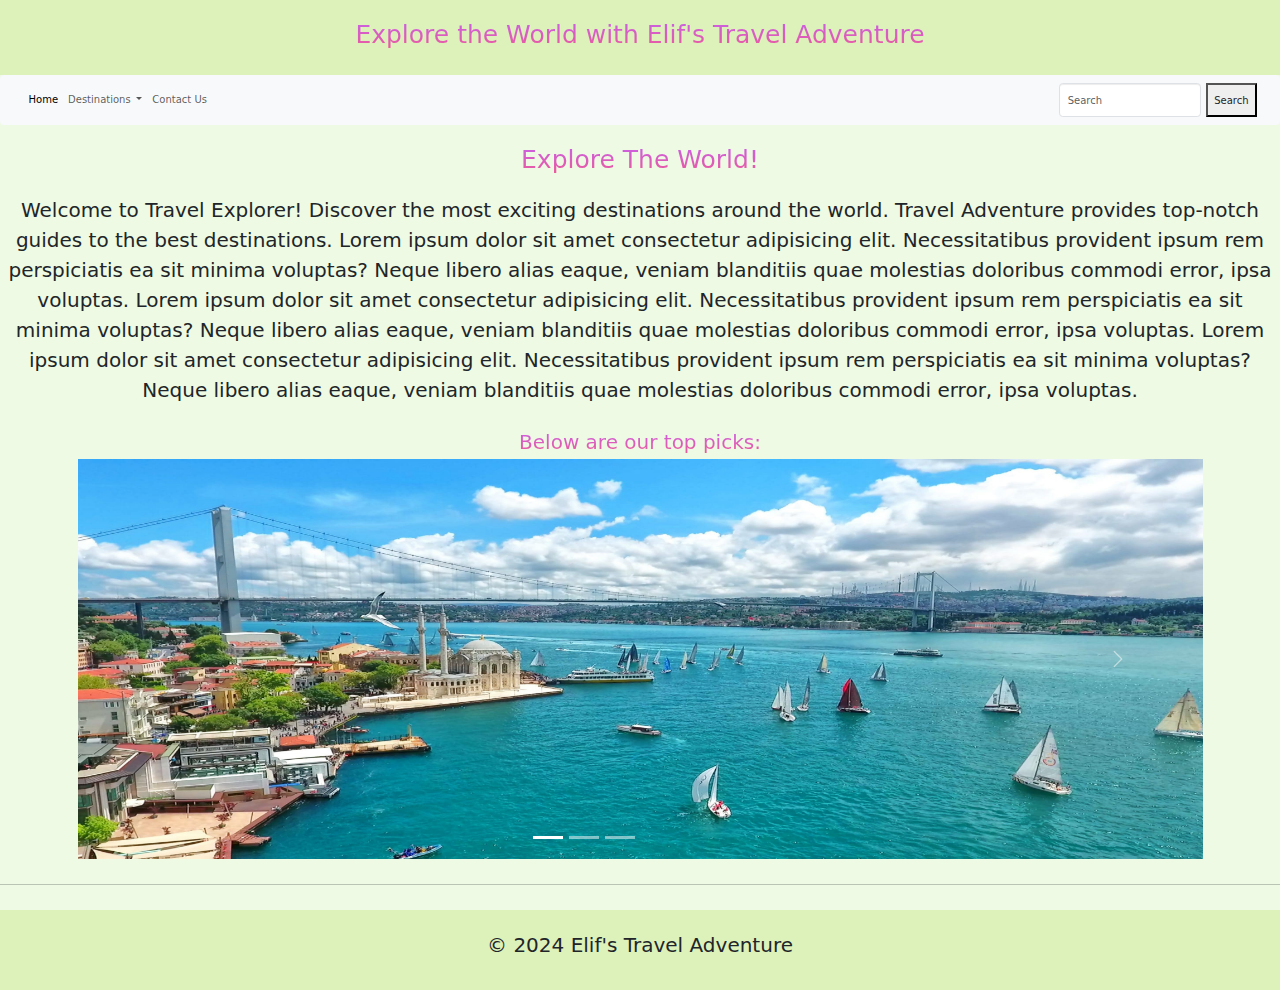
<file: pages/index.html>
<!DOCTYPE html>
<html lang="en">
<head>
    <meta charset="UTF-8">
    <meta name="viewport" content="width=device-width, initial-scale=1.0">
    <title>Elif's Travel Adventure - Home Page</title>
    <link rel="stylesheet" href="/styles/index.css">
    <link rel="stylesheet" href="https://maxcdn.bootstrapcdn.com/bootstrap/3.4.1/css/bootstrap.min.css">
    <link rel="stylesheet" href="https://cdn.jsdelivr.net/npm/bootstrap@5.0.2/dist/css/bootstrap.min.css">
    <style>
        html, body {
            margin: 0;
            height: 100%;
        }
        main {
            height: 100vh;
        }
    </style>
</head>
<body class="d-flex flex-column" style="background-color: rgb(238, 250, 227);">
  <header class="header-container">
      <h1> Explore the World with Elif's Travel Adventure </h1>
  </header>

  <nav class="navbar navbar-expand-lg bg-body-tertiary">
      <div class="container-fluid" >
          </button>
          <div class="collapse navbar-collapse" id="navbarSupportedContent">
          <ul class="navbar-nav me-auto mb-2 mb-lg-0">
              <li class="nav-item">
              <a class="nav-link active" aria-current="page" href="#">Home</a>
              </li>
              <li class="nav-item dropdown">
              <a class="nav-link dropdown-toggle" href="#" role="button" data-bs-toggle="dropdown" aria-expanded="false">
                  Destinations
              </a>
              <ul class="dropdown-menu">
                  <li><a class="dropdown-item" href="destinations.html">Destinations Page</a></li>
                  <li><a class="dropdown-item" href="#">Istanbul</a></li>
                  <li><a class="dropdown-item" href="#">New-York</a></li>
                  <li><a class="dropdown-item" href="#">Tokyo</a></li>
                  <li><a class="dropdown-item" href="#">Paris</a></li>
                  <li><hr class="dropdown-divider"></li>
                  <li><a class="dropdown-item" href="contact.html">Are you looking for somewhere else?</a></li>
              </ul>
              </li>
              <li class="nav-item">
                  <a class="nav-link" href="contact.html">Contact Us</a>
                  </li>
          </ul>
          <form class="d-flex" role="search">
              <input class="form-control me-2" type="search" placeholder="Search" aria-label="Search">
              <button class="button btn-outline-success" type="submit">Search</button>
          </form>
          </div>
      </div>
  </nav>
        
  <main>

    <section class="intro-text text-center">
      <h1>Explore The World!</h1>
      <br>
      <p> Welcome to Travel Explorer! Discover the most exciting destinations around the world.  Travel Adventure provides top-notch guides to the best destinations.
          Lorem ipsum dolor sit amet consectetur adipisicing elit. 
          Necessitatibus provident ipsum rem perspiciatis ea sit minima voluptas? Neque libero alias eaque, veniam blanditiis quae molestias doloribus commodi error, ipsa voluptas.
          Lorem ipsum dolor sit amet consectetur adipisicing elit. 
          Necessitatibus provident ipsum rem perspiciatis ea sit minima voluptas? Neque libero alias eaque, veniam blanditiis quae molestias doloribus commodi error, ipsa voluptas.
          Lorem ipsum dolor sit amet consectetur adipisicing elit. 
          Necessitatibus provident ipsum rem perspiciatis ea sit minima voluptas? Neque libero alias eaque, veniam blanditiis quae molestias doloribus commodi error, ipsa voluptas.
      </p>
      <br>
      <div class="container">
        <h2>Below are our top picks:</h2>
        <div id="carouselExampleIndicators" class="carousel slide">
          <div class="carousel-indicators">
            <button type="button" data-bs-target="#carouselExampleIndicators" data-bs-slide-to="0" class="active" aria-current="true" aria-label="Slide 1"></button>
            <button type="button" data-bs-target="#carouselExampleIndicators" data-bs-slide-to="1" aria-label="Slide 2"></button>
            <button type="button" data-bs-target="#carouselExampleIndicators" data-bs-slide-to="2" aria-label="Slide 3"></button>
          </div>
          <div class="carousel-inner">
            <div class="carousel-item active">
              <img src="/images/istanbul.jpg" class="d-flex w-100" alt="Istanbul" height="400px">
            </div>
            <div class="carousel-item">
              <img src="/images/new-york.jpg" class="d-flex w-100" alt="New-York" height="400px">
            </div>
            <div class="carousel-item">
              <img src="/images/tokyo.jpg" class="d-flex w-100" alt="Tokyo" height="400px">
            </div>
          </div>
          <button class="carousel-control-prev" type="button" data-bs-target="#carouselExampleIndicators" data-bs-slide="prev">
            <span class="carousel-control-prev-icon" aria-hidden="true"></span>
            <span class="visually-hidden">Previous</span>
          </button>
          <button class="carousel-control-next" type="button" data-bs-target="#carouselExampleIndicators" data-bs-slide="next">
            <span class="carousel-control-next-icon" aria-hidden="true"></span>
            <span class="visually-hidden">Next</span>
          </button>
        </div>
      </div>

    </section>

  </main>
  <br>
  <hr>
  <br>
  <footer style="background-color:rgb(221, 241, 187);" >
      <p>© 2024 Elif's Travel Adventure</p>
  </footer>
  <script src="https://ajax.googleapis.com/ajax/libs/jquery/3.6.1/jquery.min.js"></script>
  <script src="https://maxcdn.bootstrapcdn.com/bootstrap/3.4.1/js/bootstrap.min.js"></script>
  <script src="https://cdn.jsdelivr.net/npm/@popperjs/core@2.11.8/dist/umd/popper.min.js" integrity="sha384-I7E8VVD/ismYTF4hNIPjVp/Zjvgyol6VFvRkX/vR+Vc4jQkC+hVqc2pM8ODewa9r" crossorigin="anonymous"></script>
  <script src="https://cdn.jsdelivr.net/npm/bootstrap@5.3.3/dist/js/bootstrap.min.js" integrity="sha384-0pUGZvbkm6XF6gxjEnlmuGrJXVbNuzT9qBBavbLwCsOGabYfZo0T0to5eqruptLy" crossorigin="anonymous"></script>

</body>
</html>
</file>
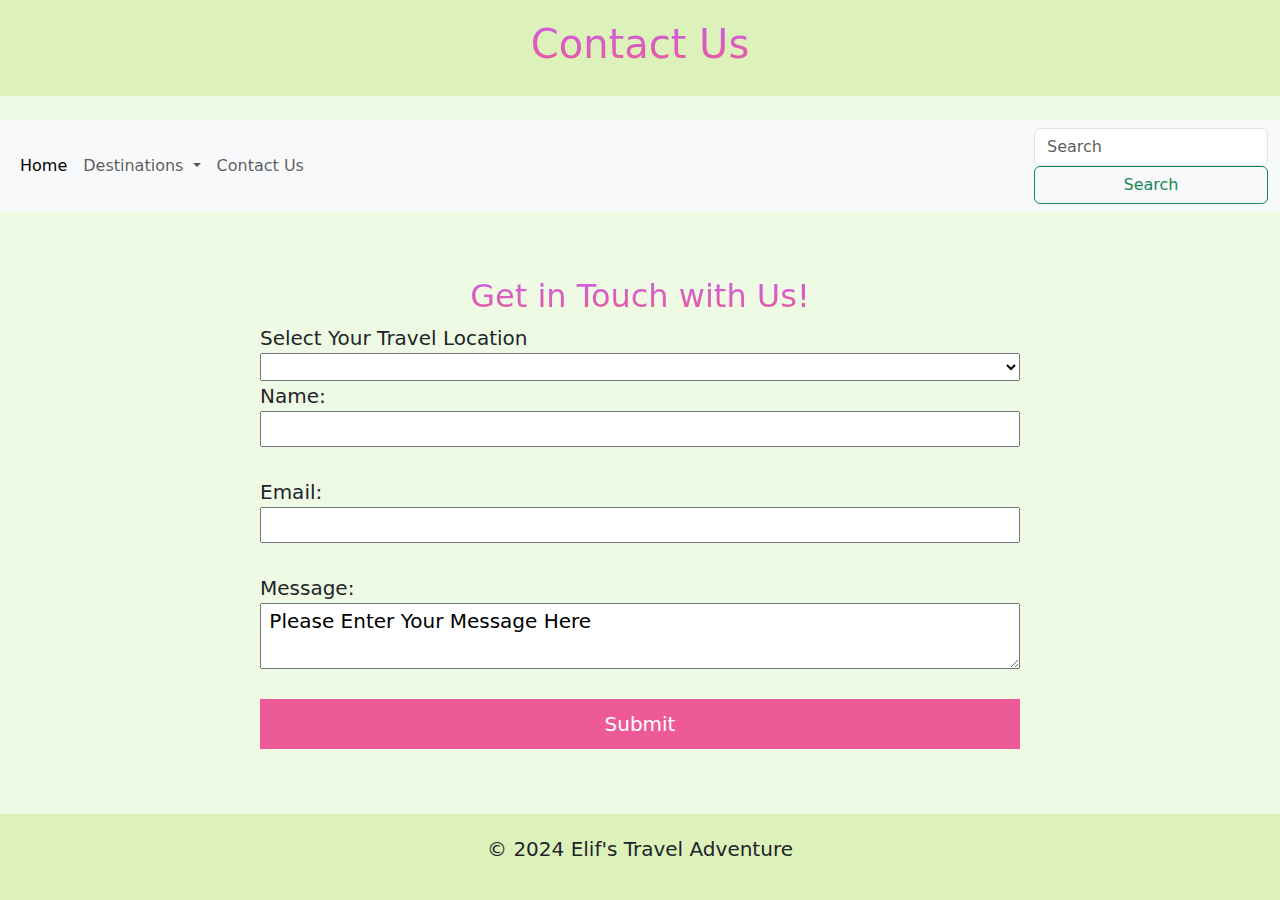
<file: pages/contact.html>
<!DOCTYPE html>
<html lang="en">
<head>
    <meta charset="UTF-8">
    <meta name="viewport" content="width=device-width, initial-scale=1.0">
    <title>Elif's Travel Adventure - Contact Us</title>
    <link rel="stylesheet" href="/styles/contact.css">
    <link href="https://cdn.jsdelivr.net/npm/bootstrap@5.3.3/dist/css/bootstrap.min.css" rel="stylesheet" integrity="sha384-QWTKZyjpPEjISv5WaRU9OFeRpok6YctnYmDr5pNlyT2bRjXh0JMhjY6hW+ALEwIH" crossorigin="anonymous">
    <style>
        html, body {
            margin: 0;
            height: 100%;
        }
        main {
            height: 100vh;
        }
    </style>
</head>
<body class="d-flex flex-column" style="background-color: rgb(238, 250, 227);">
    <header class="header-container">
        <h1> Contact Us</h1>
    </header>
<br>
    <nav class="navbar navbar-expand-lg bg-body-tertiary">
        <div class="container-fluid">
            <div class="collapse navbar-collapse" id="navbarSupportedContent">
            <ul class="navbar-nav me-auto mb-2 mb-lg-0">
                <li class="nav-item">
                <a class="nav-link active" aria-current="page" href="index.html">Home</a>
                </li>
                <li class="nav-item dropdown">
                <a class="nav-link dropdown-toggle" href="#" role="button" data-bs-toggle="dropdown" aria-expanded="false">
                    Destinations
                </a>
                <ul class="dropdown-menu">
                    <li><a class="dropdown-item" href="destinations.html">Destinations Page</a></li>
                    <li><a class="dropdown-item" href="#">Istanbul</a></li>
                    <li><a class="dropdown-item" href="#">New-York</a></li>
                    <li><a class="dropdown-item" href="#">Tokyo</a></li>
                    <li><a class="dropdown-item" href="#">Paris</a></li>
                    <li><hr class="dropdown-divider"></li>
                    <li><a class="dropdown-item" href="contact.html">Are you looking for somewhere else?</a></li>
                </ul>
                </li>
                <li class="nav-item">
                    <a class="nav-link" href="contact.html">Contact Us</a>
                    </li>
            </ul>
            <form class="d-flex" role="search">
                <input class="form-control me-2" type="search" placeholder="Search" aria-label="Search">
                <button class="btn btn-outline-success" type="submit">Search</button>
            </form>
            </div>
        </div>
    </nav>
    <br>
    <main>

        <section class="form-container">
            <h2>Get in Touch with Us!</h2>

            <form id="dropdown">
                <label for="location">Select Your Travel Location</label>
                <select name="location" id="location">
                    <option value="#"> </option>
                    <option value="Istanbul">Istanbul</option>
                    <option value="New-York">New-York</option>
                    <option value="Paris">Paris</option>
                    <option value="Tokyo">Tokyo</option>
                </select>
            </form>

            <form action="#" method="post">
                <label for="name">Name:</label>
                <input type="text" id="name" name="name" required><br>
            
                <label for="email">Email:</label>
                <input type="email" name="email" id="email" required>
            <br>
                <label for="message">Message:</label>
                <textarea name="message" id="message"> Please Enter Your Message Here </textarea>
            <br>   
            <button class="botton"> Submit</button>
            </form>
        </section>

    </main>
<br>
    <footer style="background-color: rgb(221, 241, 187);">
        <p>© 2024 Elif's Travel Adventure</p>
    </footer>

    <script src="https://cdn.jsdelivr.net/npm/@popperjs/core@2.11.8/dist/umd/popper.min.js" integrity="sha384-I7E8VVD/ismYTF4hNIPjVp/Zjvgyol6VFvRkX/vR+Vc4jQkC+hVqc2pM8ODewa9r" crossorigin="anonymous"></script>
    <script src="https://cdn.jsdelivr.net/npm/bootstrap@5.3.3/dist/js/bootstrap.min.js" integrity="sha384-0pUGZvbkm6XF6gxjEnlmuGrJXVbNuzT9qBBavbLwCsOGabYfZo0T0to5eqruptLy" crossorigin="anonymous"></script>

</body>
</html>
</file>
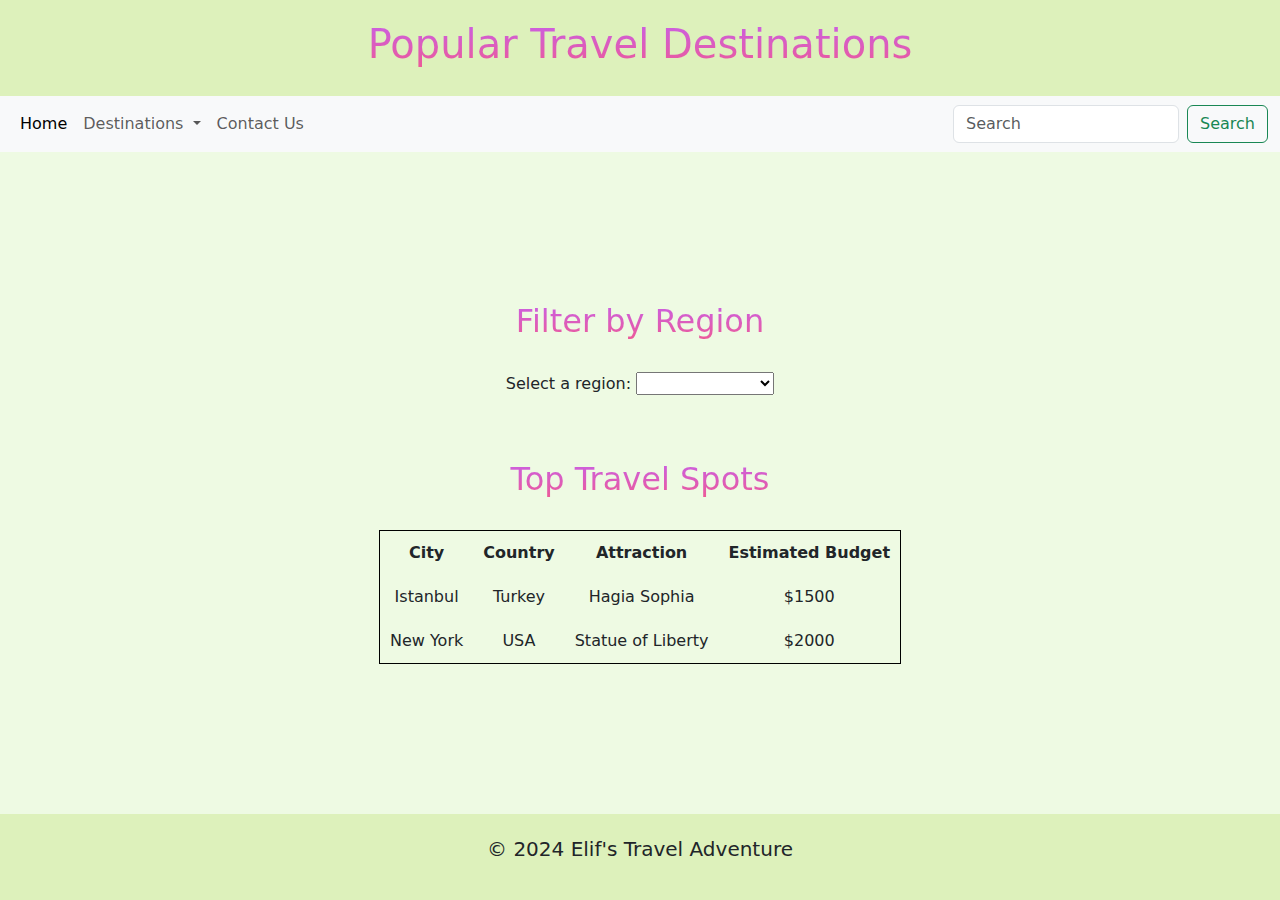
<file: pages/destinations.html>
<!DOCTYPE html>
<html lang="en">
<head>
    <meta charset="UTF-8">
    <meta name="viewport" content="width=device-width, initial-scale=1.0">
    <title>Elif's Travel Adventure - Destinations</title>
    <link rel="stylesheet" href="/styles/destinations.css">
    <link href="https://cdn.jsdelivr.net/npm/bootstrap@5.3.3/dist/css/bootstrap.min.css" rel="stylesheet" integrity="sha384-QWTKZyjpPEjISv5WaRU9OFeRpok6YctnYmDr5pNlyT2bRjXh0JMhjY6hW+ALEwIH" crossorigin="anonymous">
    <style>
        html, body {
            margin: 0;
            height: 100%;
        }
        main {
            height: 100vh;
        }
    </style>
</head>

<body class="d-flex flex-column" style="background-color: rgb(238, 250, 227);">
    <header class="header-container">
        <h1> Popular Travel Destinations </h1>
    </header>

    <nav class="navbar navbar-expand-lg bg-body-tertiary">
        <div class="container-fluid">
            <div class="collapse navbar-collapse" id="navbarSupportedContent">
            <ul class="navbar-nav me-auto mb-2 mb-lg-0">
                <li class="nav-item">
                <a class="nav-link active" aria-current="page" href="index.html">Home</a>
                </li>
                <li class="nav-item dropdown">
                <a class="nav-link dropdown-toggle" href="destinations.html" role="button" data-bs-toggle="dropdown" aria-expanded="false">
                    Destinations
                </a>
                <ul class="dropdown-menu">
                    <li><a class="dropdown-item" href="destinations.html">Destinations Page</a></li>
                    <li><a class="dropdown-item" href="#">Istanbul</a></li>
                    <li><a class="dropdown-item" href="#">New-York</a></li>
                    <li><a class="dropdown-item" href="#">Tokyo</a></li>
                    <li><a class="dropdown-item" href="#">Paris</a></li>
                    <li><hr class="dropdown-divider"></li>
                    <li><a class="dropdown-item" href="contact.html">Are you looking for somewhere else?</a></li>
                </ul>
                </li>
                <li class="nav-item">
                    <a class="nav-link" href="contact.html">Contact Us</a>
                    </li>
            </ul>
            <form class="d-flex" role="search">
                <input class="form-control me-2" type="search" placeholder="Search" aria-label="Search">
                <button class="btn btn-outline-success" type="submit">Search</button>
            </form>
            </div>
        </div>
    </nav>
<br>
    <main>
        <section>
            <h2>Filter by Region</h2>
            <br>
            <label for="region">Select a region:</label>
            <select id="region" name="region">
                <option value="#"> </option>
                <option value="europe">Europe</option>
                <option value="asia">Asia</option>
                <option value="north-america">North America</option>
            </select>
        </section>
    <br>
        <section>
            <h2>Top Travel Spots</h2>
            <br>
            <table>
                <thead>
                    <tr>
                        <th>City</th>
                        <th>Country</th>
                        <th>Attraction</th>
                        <th>Estimated Budget</th>
                    </tr>
                </thead>
                <tbody>
                    <tr>
                        <td>Istanbul</td>
                        <td>Turkey</td>
                        <td>Hagia Sophia</td>
                        <td>$1500</td>
                    </tr>
                    <tr>
                        <td>New York</td>
                        <td>USA</td>
                        <td>Statue of Liberty</td>
                        <td>$2000</td>
                    </tr>
                </tbody>
            </table>
        </section>
    </main>
    <br>
    <footer style="background-color: rgb(221, 241, 187);" >
        <p>© 2024 Elif's Travel Adventure</p>
    </footer>
    <script src="https://cdn.jsdelivr.net/npm/@popperjs/core@2.11.8/dist/umd/popper.min.js" integrity="sha384-I7E8VVD/ismYTF4hNIPjVp/Zjvgyol6VFvRkX/vR+Vc4jQkC+hVqc2pM8ODewa9r" crossorigin="anonymous"></script>
    <script src="https://cdn.jsdelivr.net/npm/bootstrap@5.3.3/dist/js/bootstrap.min.js" integrity="sha384-0pUGZvbkm6XF6gxjEnlmuGrJXVbNuzT9qBBavbLwCsOGabYfZo0T0to5eqruptLy" crossorigin="anonymous"></script>

</body>
</html>
</file>
<file: styles/index.css>
footer {
    display: flex;
    justify-content: center;
    text-align: center;
    padding:  20px ;
}

.header-container {
    display: flex;
    justify-content: center;
    font-size: 30px;
    padding:  20px ;
    background-color:rgb(221, 241, 187);

}
h1 {
    font-size: 72px;
    display: flex;
    justify-content: center;
    text-align: center;
    background: -webkit-linear-gradient(#c85fe8, #ed5a97);
    -webkit-background-clip: text;
    -webkit-text-fill-color: transparent;
}

h2 {
    font-size: 50px;
    display: flex;
    justify-content: center;
    text-align: center;
    background: -webkit-linear-gradient(#c85fe8, #ed5a97);
    -webkit-background-clip: text;
    -webkit-text-fill-color: transparent;
}

p {
    font-size: 20px;

}
img {
    animation: fadein 2s;
}

.navbar{
    background-color: rgb(184, 248, 159);
}
</file>
<file: styles/contact.css>
footer {
    display: flex;
    justify-content: center;
    text-align: center;
    padding:  20px ;
}

.header-container {
    display: flex;
    justify-content: center;
    font-size: 20px;
    font-weight: bold;
    padding:  20px ;
    background-color:rgb(221, 241, 187);
}

h1 {
    font-size: 72px;
    display: flex;
    justify-content: center;
    text-align: center;
    background: -webkit-linear-gradient(#c85fe8, #ed5a97);
    -webkit-background-clip: text;
    -webkit-text-fill-color: transparent;
}

h2 {
    font-size: 50px;
    display: flex;
    justify-content: center;
    text-align: center;
    background: -webkit-linear-gradient(#c85fe8, #ed5a97);
    -webkit-background-clip: text;
    -webkit-text-fill-color: transparent;
}

main{
    display: flex;
    justify-content: center;
    align-items: center;
    font-size: 20px;
}

p {
    font-size: 20px;

}

form {
    display: flex;
    flex-direction: column;
    justify-content: center;
}

.form-container{
    width: 800px;
    padding: 20px;
    justify-content: center;
}

button {
    background-color: #ed5a97;
    color: white;
    border: none;
    padding: 10px 20px;
    cursor: pointer;
}

button:hover {
    background-color: #c85fe8;
}
</file>
<file: styles/destinations.css>
footer {
    display: flex;
    justify-content: center;
    text-align: center;
    padding:  20px ;
}

.header-container {
    display: flex;
    justify-content: center;
    font-size: 20px;
    font-weight: bold;
    padding:  20px ;
    background-color:rgb(221, 241, 187);
}

h1 {
    font-size: 72px;
    display: flex;
    justify-content: center;
    text-align: center;
    background: -webkit-linear-gradient(#c85fe8, #ed5a97);
    -webkit-background-clip: text;
    -webkit-text-fill-color: transparent;
}

h2 {
    font-size: 50px;
    display: flex;
    justify-content: center;
    text-align: center;
    background: -webkit-linear-gradient(#c85fe8, #ed5a97);
    -webkit-background-clip: text;
    -webkit-text-fill-color: transparent;
}
main {
    display: flex;
    flex-direction: column;
    justify-content: center;
    align-items: center;
}

section {
    text-align: center;
    margin: 20px;
}

table {
    margin: 0 auto;
    border: 2px solid black;
    border-collapse: collapse;
}

table, th, td {
    border: 1px solid black;
    padding: 10px;
}
p {
    font-size: 20px;
}
</file>
